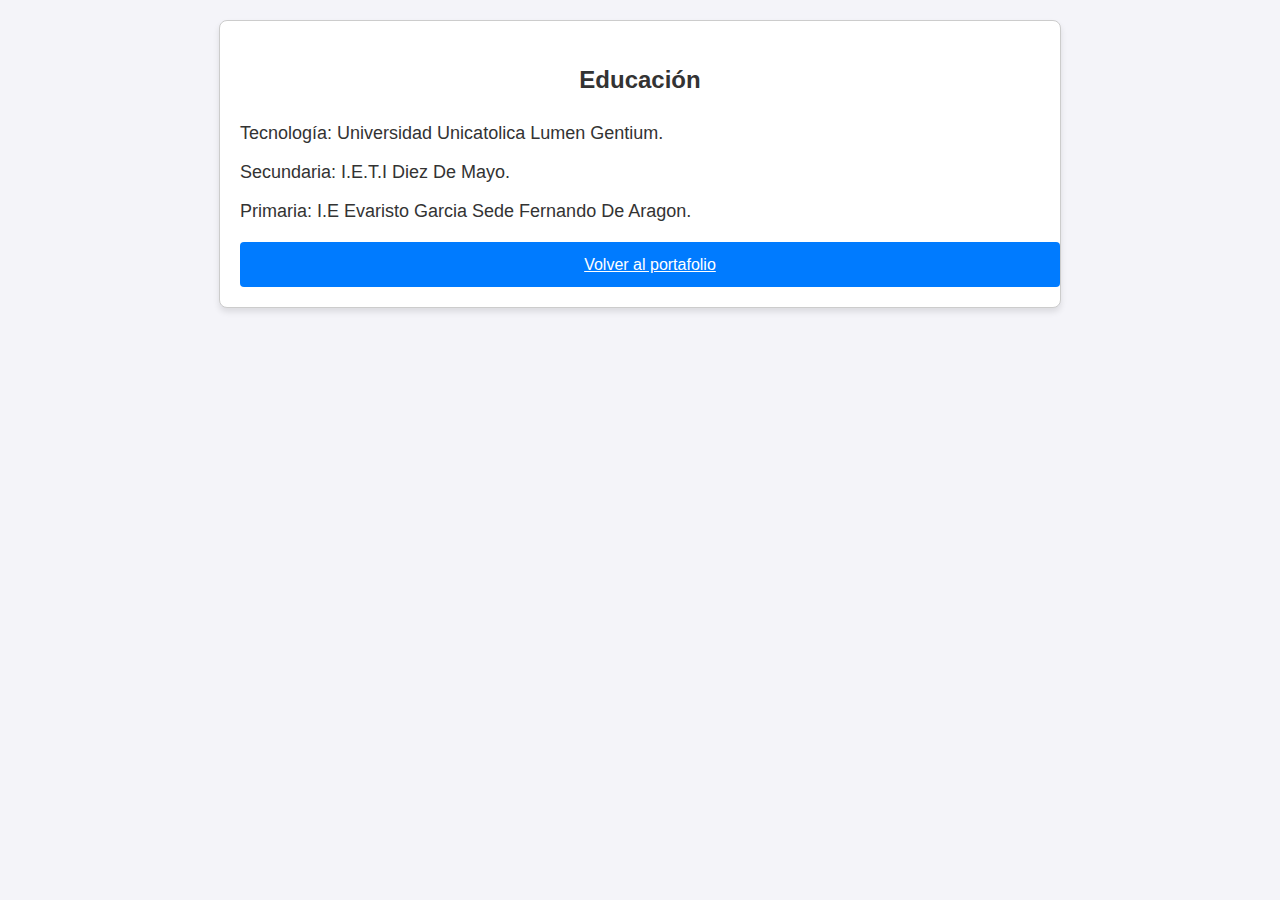
<file: educacion.html>
<!DOCTYPE html>
<html lang="en">
<head>
    <meta charset="UTF-8">
    <meta name="viewport" content="width=device-width, initial-scale=1.0">
    <link rel="icon" href="./assets/HoloPromise_logo.ico" type="image/x-icon">
    <title>Educación</title>
    <link rel="stylesheet" href="./styles.css">
</head>
<body>
    <div class="card">
        <h2>Educación</h2>
        <ul class="education-list">
            <li>Tecnología: Universidad Unicatolica Lumen Gentium.</li>
            <li>Secundaria: I.E.T.I Diez De Mayo.</li>
            <li>Primaria: I.E Evaristo Garcia Sede Fernando De Aragon.</li>
        </ul>
        <a href="./index.html" class="link_card">Volver al portafolio</a>
    </div>
</body>
</html>
</file>
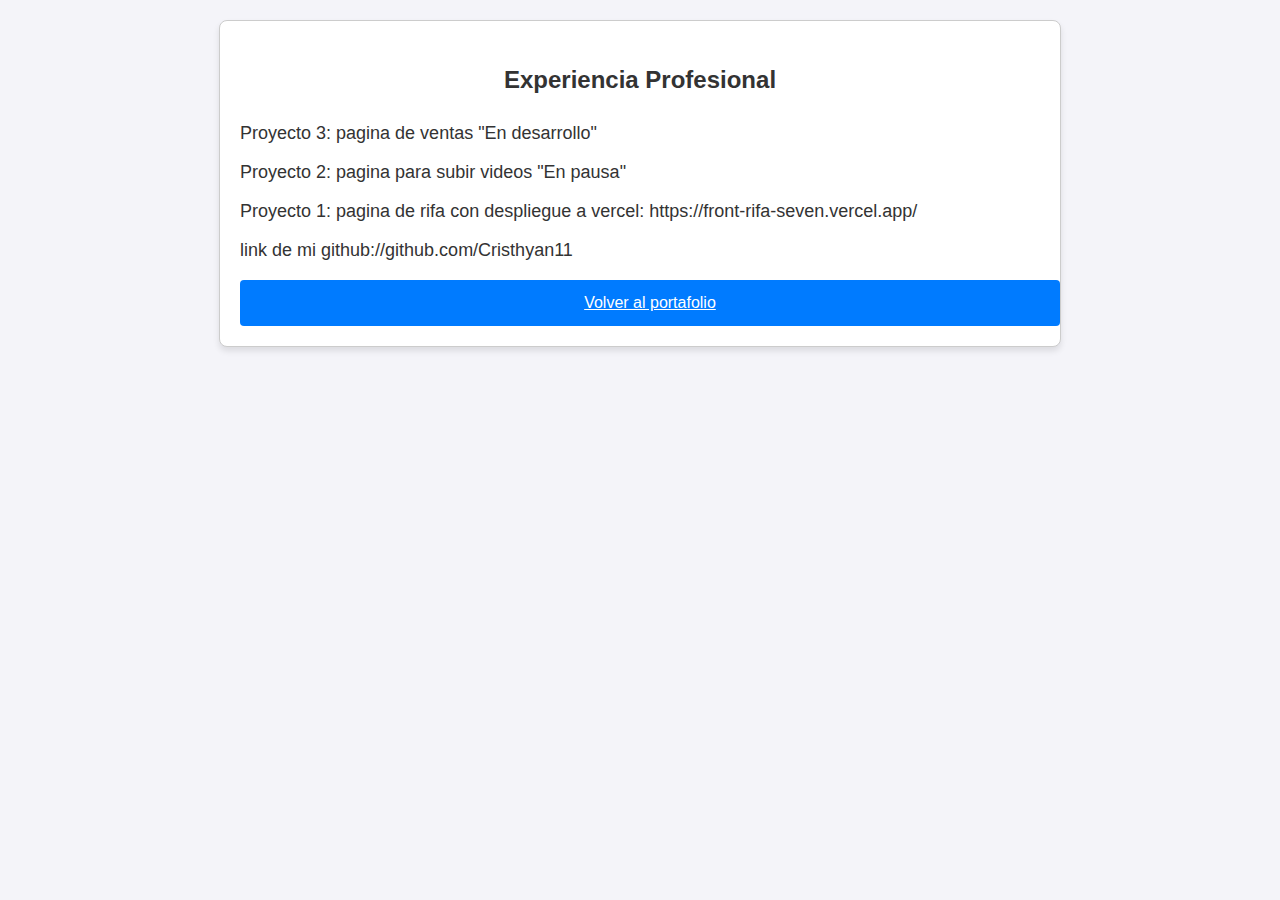
<file: experiencia.html>
<!DOCTYPE html>
<html lang="en">
<head>
    <meta charset="UTF-8">
    <meta name="viewport" content="width=device-width, initial-scale=1.0">
    <title>Experiencia</title>
    <link rel="stylesheet" href="./styles.css">
</head>
<body>
    <div class="card">
        <h2>Experiencia Profesional</h2>
        <ul class="experience-list">
            <li>Proyecto 3: pagina de ventas "En desarrollo"</li>
            <li>Proyecto 2: pagina para subir videos "En pausa"</li>
            <li>Proyecto 1: pagina de rifa con despliegue a vercel: https://front-rifa-seven.vercel.app/</li>
            <li>link de mi github://github.com/Cristhyan11</li>
        </ul>
        <a href="./index.html" class="link_card">Volver al portafolio</a>
    </div>
</body>
</html>
</file>
<file: styles.css>
body {
    font-family: Arial, sans-serif;
    line-height: 1.6;
    margin: 0;
    padding: 0;
    background-color: #f4f4f9;
    color: #333;
}

.card {
    max-width: 800px;
    margin: 20px auto;
    padding: 20px;
    border: 1px solid #ccc;
    border-radius: 8px;
    box-shadow: 0 4px 6px rgba(0, 0, 0, 0.1);
    background-color: #fff;
    text-align: center;
}

.avatar-container {
    margin-bottom: 25px;
}

.avatar {
    width: 200px;
    height: 200px;
    border-radius: 60%;
    object-fit: cover;
    border: 3px solid #007BFF;
}

.description {
    margin-bottom: 20px;
    text-align: justify;
}
.description h1{
    font-size: 24px;
    color: #007BFF;
    margin-bottom: 10px;
    text-align: center;
}

.description h2 {
    color: #007BFF;
    margin-bottom: 10px;
}

.contact {
    margin-bottom: 20px;
    font-size: 18px;
    font-weight: bold;
}

.contact-link {
    text-decoration: none;
    color: #007BFF;
}

.contact-link:hover {
    text-decoration: underline;
}

.links {
    margin-bottom: 20px;
}

.links a {
    margin: 0 15px;
    text-decoration: none;
    color: #333;
}

.link_card {
    display: block;
    width: 100%;
    padding: 10px;
    font-size: 16px;
    color: #fff;
    background-color: #007BFF;
    border: none;
    border-radius: 4px;
    cursor: pointer;
    text-align: center;
    transition: background-color 0.3s ease, transform 0.2s ease;
}

.link_card:hover {
    background-color: #0056b3;
    transform: scale(1.05);
}

.links a {
    display: inline-block; 
    width: auto;
    padding: 10px 20px;
    font-size: 16px;
    text-decoration: none;
    color: #fff;
    background-color: #007BFF;
    border-radius: 4px;
    transition: background-color 0.3s ease, transform 0.2s ease;
}
.links a:hover {
    background-color: #0056b3;
    transform: scale(1.05);
}

.card ul {
    text-align: left;
    margin-top: 10px;
    padding: 0;
    list-style-type: none;
}
.imgcomentario{
    width: 100%;
    height: auto;
    max-width: 150px; 
    margin: left; 
    display: block; 
    border-radius: 8px; 
    box-shadow: 0 4px 6px rgba(0, 0, 0, 0.1);
}
.card li {
    margin-bottom: 8px;
    font-size: 16px;
}

.experience-list li,
.education-list li {
    margin: 10px 0;
    font-size: 18px;
    color: #333;
    transition: color 0.3s ease;
}

.experience-list li:hover,
.education-list li:hover {
    color: #007BFF;
}
.comentario label {
    display: block;
    margin-bottom: 5px;
    font-weight: bold;
    color: #333;
}
.comentario form {
    max-width: 600px;
    margin: 0 auto;
    padding: 20px;
    border: 1px solid #ccc;
    border-radius: 8px;
    background-color: #f9f9f9;
    box-shadow: 0 4px 6px rgba(0, 0, 0, 0.1);
}
.comentario input,
.comentario textarea {
    margin-bottom: 15px;
    padding: 10px;
    border: 1px solid #ccc;
    border-radius: 4px;
    box-sizing: border-box;
}
#name {
    width: 200px;
    resize: none; 
}
#comment {
    width: 100%; 
    height: 150px; 
    resize: none; 
}

@media (max-width: 768px) {
    .card {
        padding: 15px;
    }

    .avatar {
        width: 120px;
        height: 120px;
    }

    .link_card {
        padding: 8px 16px;
        font-size: 14px;
    }
}
.export-pdf {
    background-color: white !important;
    color: black !important;
}

.export-pdf button {
    display: none !important;
}
</file>
